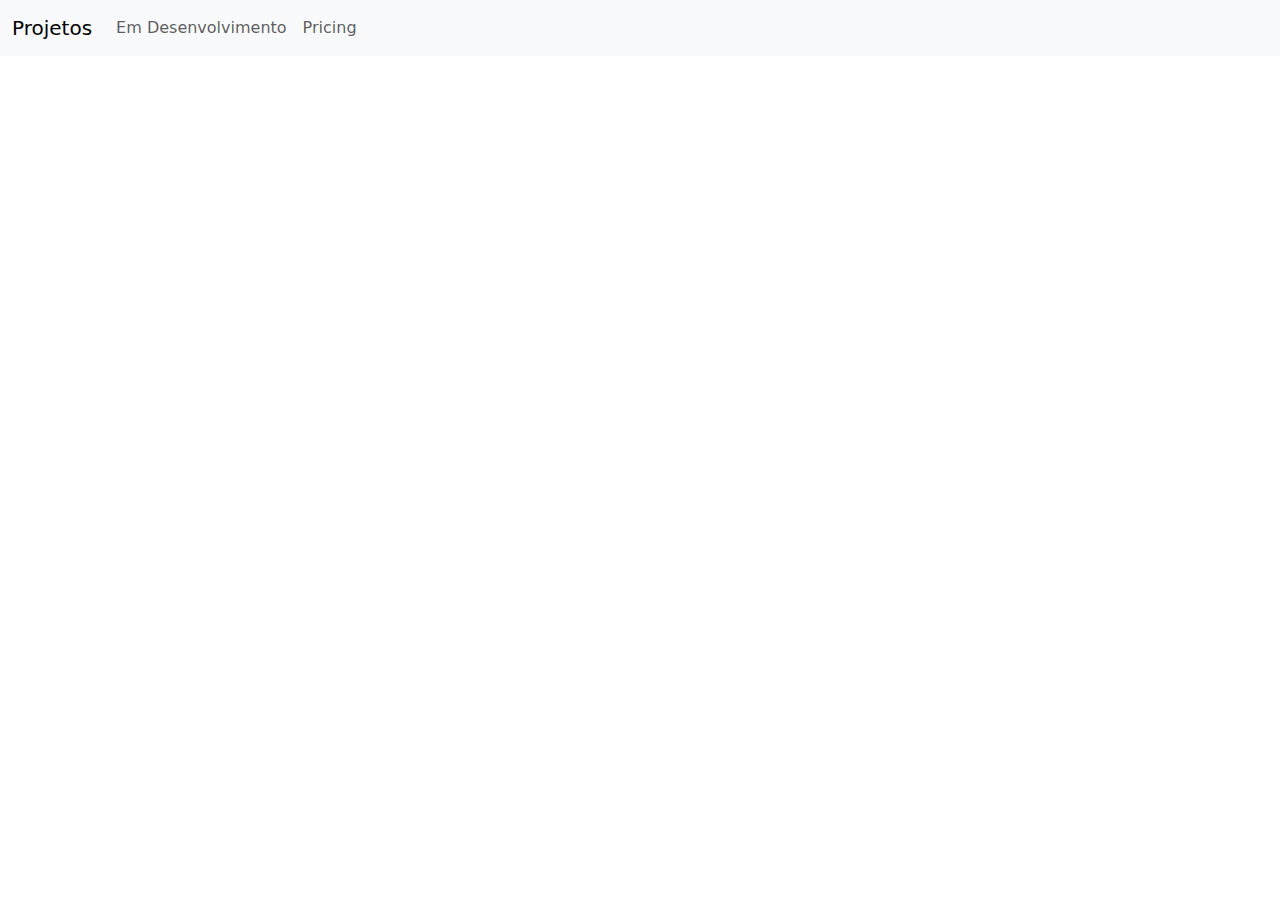
<file: src/sites/projeto1/projeto1.html>
<!DOCTYPE html>
<html lang="en">
<head>
    <meta charset="UTF-8">
    <meta name="viewport" content="width=device-width, initial-scale=1.0">
    <title>Projeto 1 - Display</title>
    <link rel="stylesheet" href="../../framework/bootstrap-5.3.7-dist/css/bootstrap.min.css">
</head>
<body>
    <header>
        <div id="cabecalho">
            <nav class="navbar navbar-expand-lg bg-body-tertiary corPreto">
                <div class="container-fluid">
                <a class="navbar-brand" href="#">Projetos</a>
                <button class="navbar-toggler" type="button" data-bs-toggle="collapse" data-bs-target="#navbarNavAltMarkup" aria-controls="navbarNavAltMarkup" aria-expanded="false" aria-label="Toggle navigation">
                    <span class="navbar-toggler-icon"></span>
                </button>
                <div class="collapse navbar-collapse" id="navbarNavAltMarkup">
                    <div class="navbar-nav">
                    <a class="nav-link" href="#">Em Desenvolvimento</a>
                    <a class="nav-link" href="#">Pricing</a>
                    </div>
                </div>
                </div>
            </nav>
        </div>
    </header>







<script src="../../framework/bootstrap-5.3.7-dist/js/bootstrap.min.js"></script>
</body>
</html>
</file>
